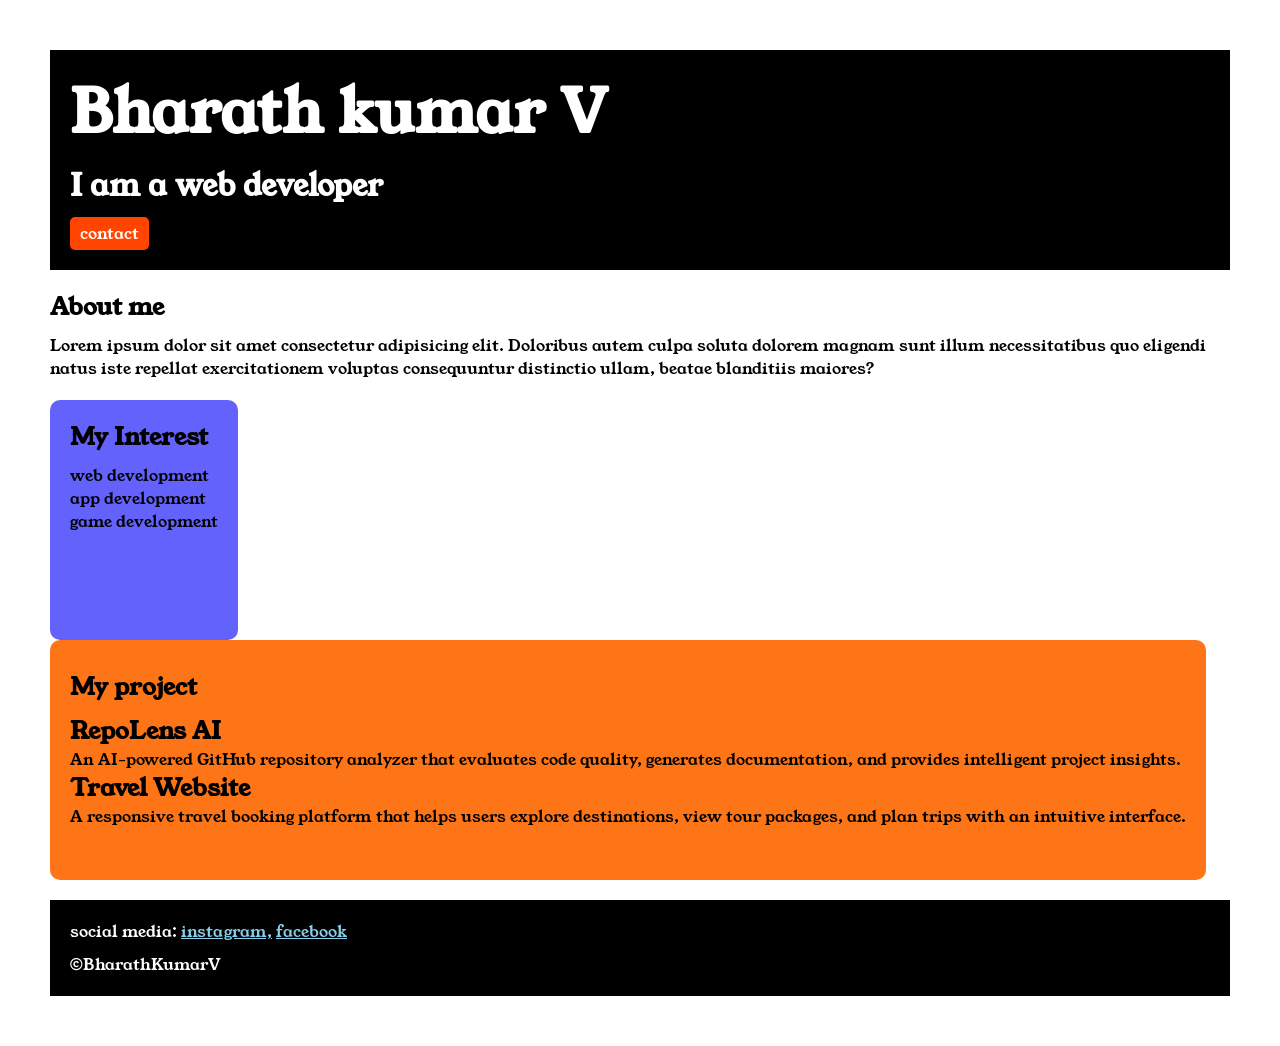
<file: index.html>
<!DOCTYPE html>
<html>

<head>
   <link rel="stylesheet" href="style.css">
    <title>Portfolio</title>
   <link rel="preconnect" href="https://fonts.googleapis.com">
<link rel="preconnect" href="https://fonts.gstatic.com" crossorigin>
<link href="https://fonts.googleapis.com/css2?family=Young+Serif&display=swap" rel="stylesheet">
</head>

<body>
    <div class="container">
<div class="section-one">
    <h1 class="section-one__name">Bharath kumar V</h1>
    <h4 class="section-one__role">I am a web developer</h4>
    <a class="section-one__contact" href="contactform.html">contact</a>
</div>
    <div class="section-two">
        <h2 class="section-two__title">About me</h2>
    <p class="section-two__description">Lorem ipsum dolor sit amet consectetur adipisicing elit. Doloribus autem culpa soluta dolorem magnam sunt illum
        necessitatibus quo eligendi natus iste repellat exercitationem voluptas consequuntur distinctio ullam, beatae
        blanditiis maiores?</p>
    </div>
    <div class="section-three">
         <h2 class="section-three__title">My Interest</h2>
    <ul class="section-three__description">
        <li>web development</li>
        <li>app development</li>
        <li>game development</li>
    </ul>
    </div>
    <div class="section-four">
         <h2 class="section-four__title">My project</h2>
    <ul class="section-four__description">
        <li>
            <h2>RepoLens AI</h2>
            <p> 
               An AI-powered GitHub repository analyzer that evaluates code quality, generates documentation, and provides intelligent project insights.
               </p>
        </li>
        <li>
            <h2>Travel Website</h2>
            <p>A responsive travel booking platform that helps users explore destinations, view tour packages, and plan trips with an intuitive interface.
                </p>
        </li>
    </ul>
    </div>
   
   <div  class="section-five">
    <p class="section-five__title"> social media:
        <a href="https://www.instagram.com/">instagram,</a>
        <a href="https://www.facebook.com/">facebook</a>
    </p>
    <p class="section-five__description">
        &copy;BharathKumarV
   </div>
    
    </div>
</body>

</html>
</file>
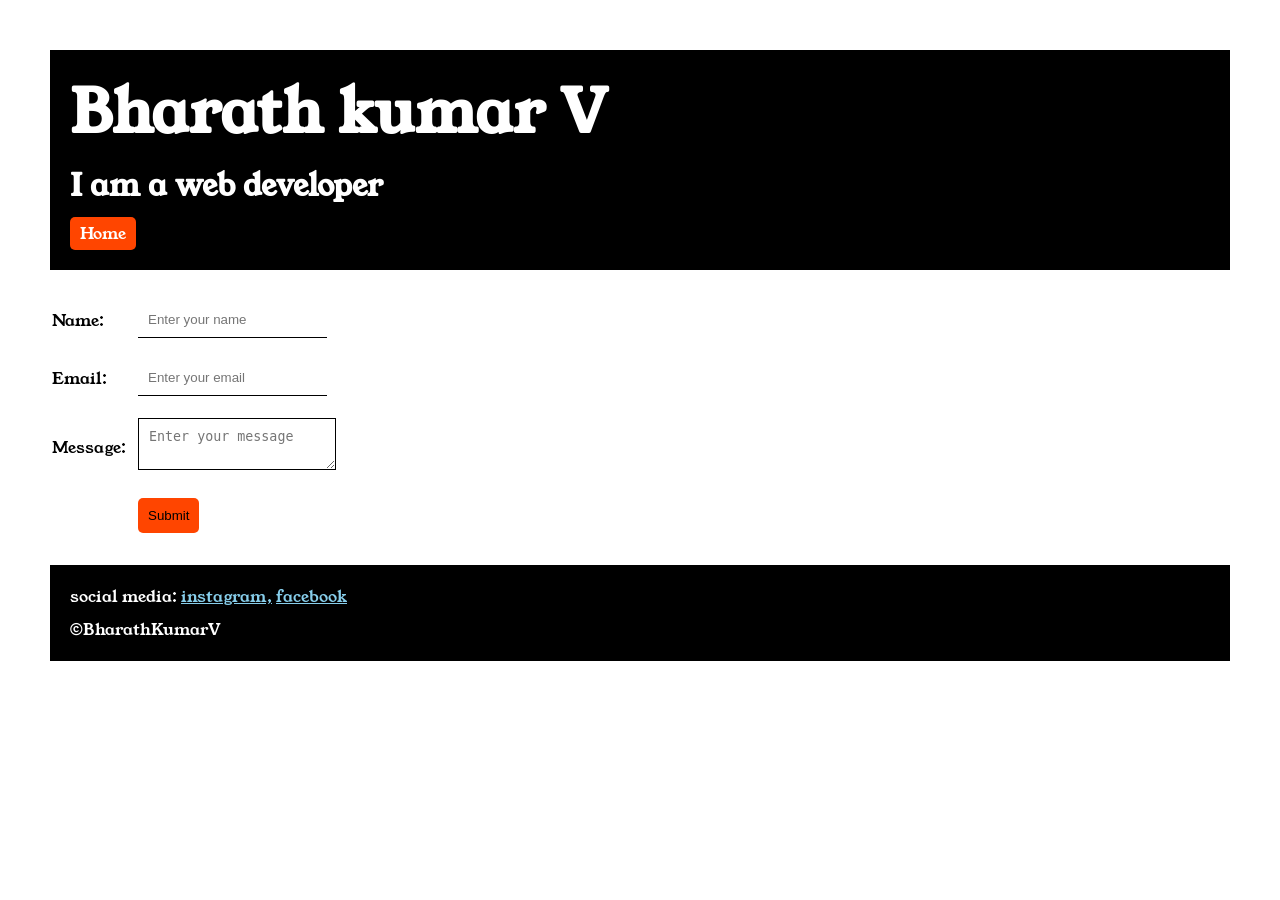
<file: contactform.html>
<!DOCTYPE html>
<html lang="en">

<head>
    <meta charset="UTF-8">
    <meta name="viewport" content="width=device-width, initial-scale=1.0">
    <title>Contact</title>
    <link rel="stylesheet" href="style.css">
    <link rel="preconnect" href="https://fonts.googleapis.com">
<link rel="preconnect" href="https://fonts.gstatic.com" crossorigin>
<link href="https://fonts.googleapis.com/css2?family=Young+Serif&display=swap" rel="stylesheet">
<div class="container">
<body>
   <div class="section-one">
    <h1 class="section-one__name">Bharath kumar V</h1>
    <h4 class="section-one__role">I am a web developer</h4>
    <a class="section-one__contact" href="index.html">Home</a>
</div>
<div class="contact-form">
    <form>
        <table>
            <tr>
                <td><label>Name:</label></td>
                <td><input type="text" placeholder="Enter your name" class="contact-form__input"></td>
            </tr>
            <tr>
                <td><label>Email:</label></td>
                <td><input type="email" placeholder="Enter your email" class="contact-form__input"></td>
            </tr>
            <tr>
                <td><label>Message:</label></td>
                <td><textarea placeholder="Enter your message" class="contact-form__textarea"></textarea>
                </td>
            </tr>
            <tr>
                <td>

                </td>
                <td><input type="submit" class="contact-form__submit"></td>
            </tr>
        </table>
        </form>
</div>
    
    
    <div  class="section-five">
    <p class="section-five__title"> social media:
        <a href="https://www.instagram.com/">instagram,</a>
        <a href="https://www.facebook.com/">facebook</a>
    </p>
    <p class="section-five__description">
        &copy;BharathKumarV
   </div>
</body>
</div>
</head>

</html>
</file>
<file: style.css>
*{
    margin:0;
    padding:0;
}
body{
  font-family: "Young Serif", serif;
}
.container{
    padding:50px;
}
.section-one{
    background-color:black;
    color:white;
    padding:20px;
}
.section-one__contact{
    background-color:orangered;
    color:white;
    text-decoration: none;
    padding-left:10px;
    padding-right:10px;
    padding-top:5px;
    padding-bottom:5px;
    border-radius: 5px;
    display:inline-block;
    margin-top:10px;
    
}
.section-one__name{
    font-size:60px;
}
.section-one__role{
    font-size:30px;
    margin-top:10px;
}
.section-four__title{
    margin-top:10px;
}
.section-two,.section-three,.section-four.section-five{
    margin-top:20px;
}
.section-two__description,.section-three__description,.section-four__description,.section-five__description{
    margin-top:10px;
}
.section-five{
    margin-top:20px;
    background-color: black;
    color:white;
    padding:20px;
}
.section-five__title a{
   color:skyblue;
}
.section-three__description li,.section-four__description li{
     list-style:none;
}
.section-three{
    display:inline-block;
    color:black;
    background-color:#6462fd;
    padding:20px;
    border-radius:10px;
    height:200px;
    vertical-align: bottom;
}
.section-four{
    display:inline-block;
    color:black;
    background-color:#fe7517;
    padding:20px;
    border-radius:10px;
    height: 200px;
    vertical-align: bottom;
}
.contact-form{
    margin-top:20px;
}
.contact-form__input,.contact-form__textarea,.contact-form__submit{
   margin:10px;
}
.contact-form__input{
    padding:10px;
    border:none;
    border-bottom:black solid 1px;

}
.contact-form__textarea{
    padding:10px;
    border:none;
    border:black solid 1px;

}
.contact-form__submit{
    padding:10px;
    border:none;
    background-color:orangered;
    color:black;
    border-radius:5px;
}
</file>
